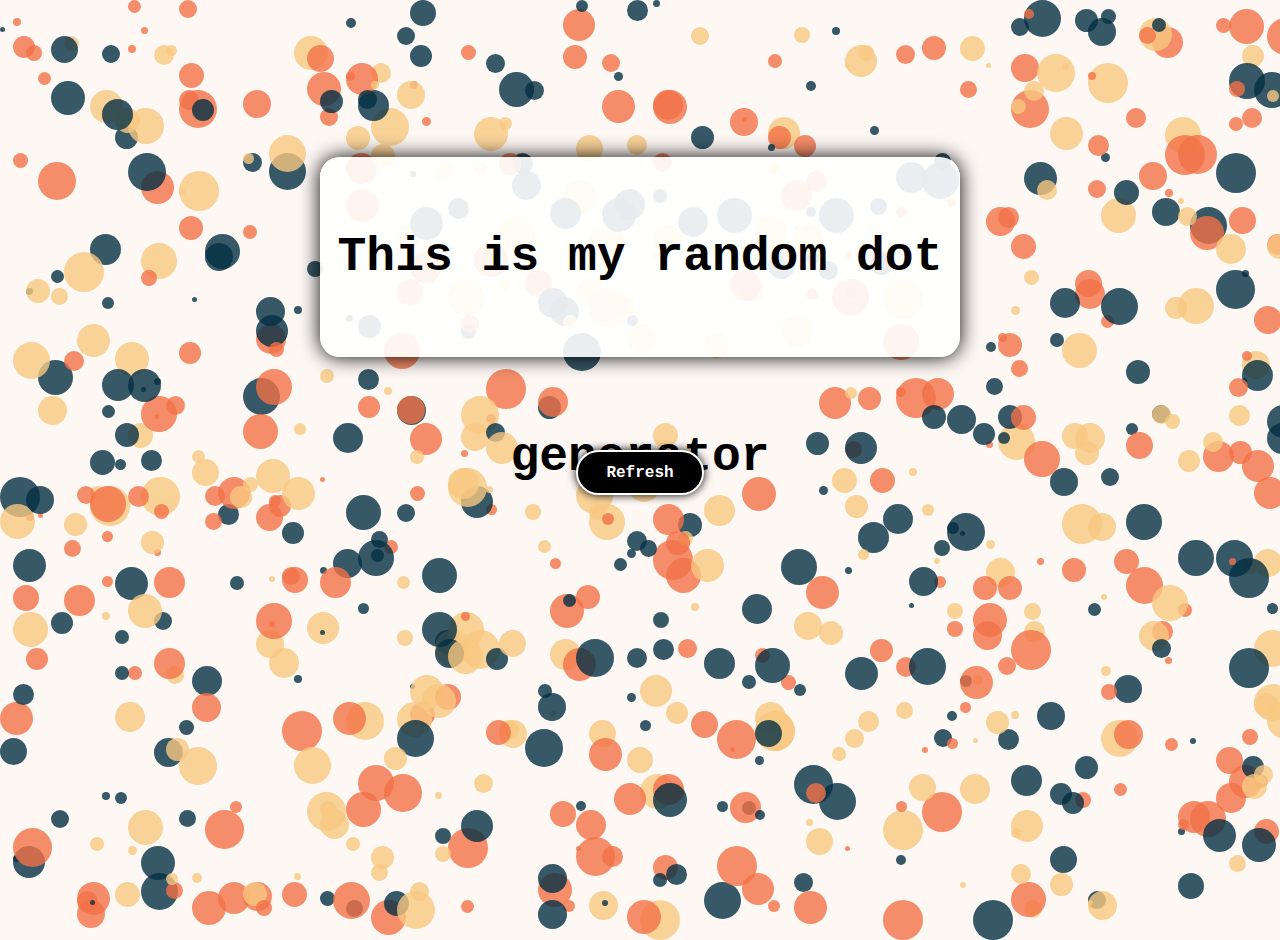
<file: index.html>
<!DOCTYPE html>
<head>
    <title>Document</title>
    <link rel="stylesheet" type="text/css" href="style.css">
</head>
<body>
    <div id="wrapper">
        <h1>This is my random dot generator</h1>
        <button id="refresh">Refresh</button>
    </div>
    <script type="text/javascript" src="script.js"></script>
</body>
</html>
</file>
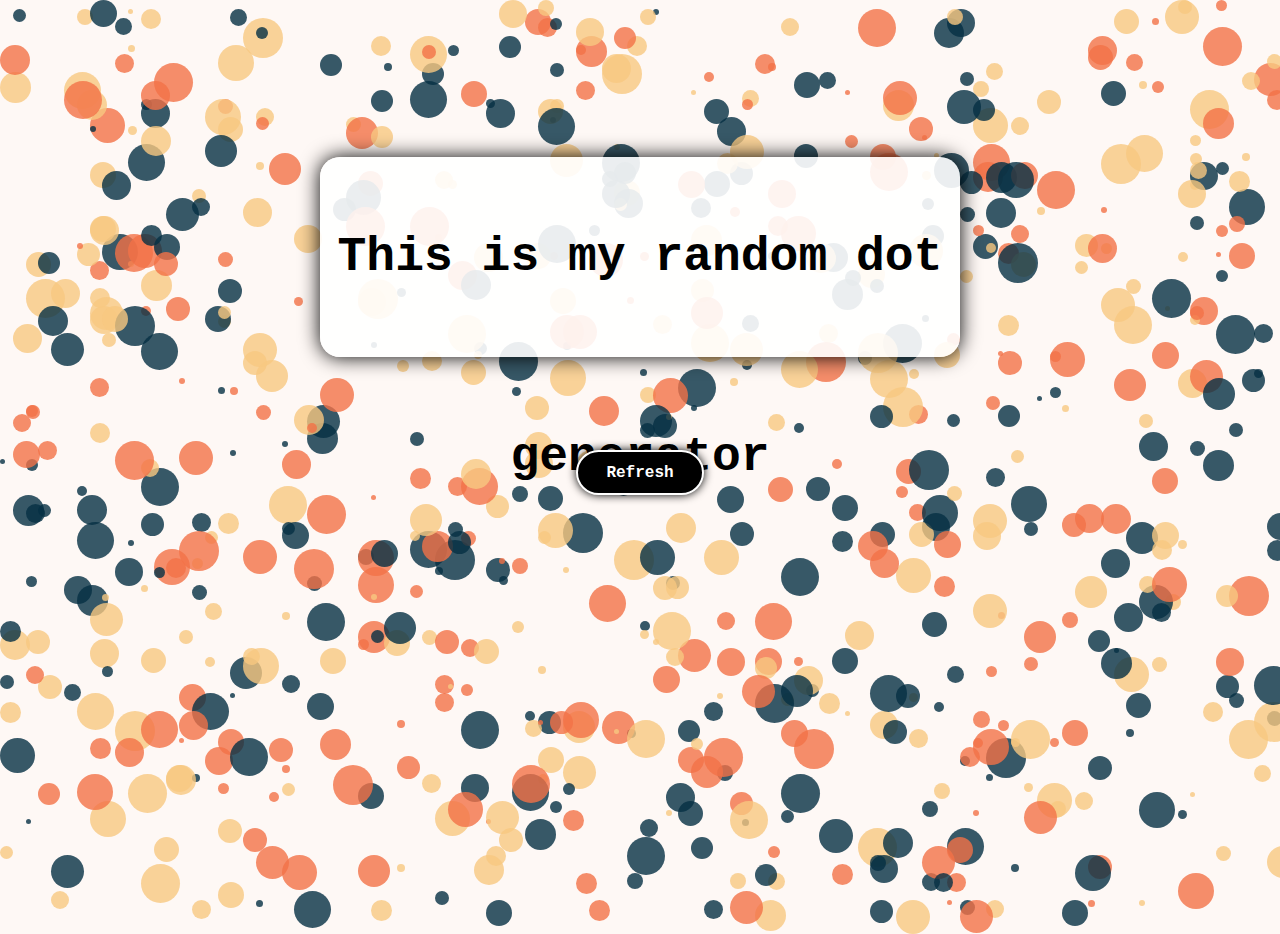
<file: DotBackground/index.html>
<!DOCTYPE html>
<head>
    <title>Document</title>
    <link rel="stylesheet" type="text/css" href="style.css">
</head>
<body>
    <div id="wrapper">
        <h1>This is my random dot generator</h1>
        <button id="refresh">Refresh</button>
    </div>
    <script type="text/javascript" src="script.js"></script>
</body>
</html>
</file>
<file: style.css>
body {
    background-color: #FEF8F5;
    display: grid;
    font-family: 'JetBrains Mono', monospace;
}

.dot {
    height: 25px;
    width: 25px;
    background-color: #FF0000;
    border-radius: 50%;
    position: absolute;
    opacity: 0.8;
    z-index: -1;
}

h1 {
    position: absolute;
    top: 25%;
    left: 50%;
    transform: translate(-50%, -50%);
    width: 50%;
    height: 200px;
    text-align: center;
    line-height: 200px;
    font-size: 3em;
    background-color: rgba(255, 255, 255, 0.9);
    border-radius: 20px;
    box-shadow: 0px 0px 20px;
}

button {
    position: absolute;
    top: 50%;
    left: 45%;
    width: 10%;
    height: 5%;
    font: inherit;
    font-weight: 600;
    border-radius: 50px;
    background-color: #000;
    color: #FFF;
    box-shadow: #000 0px 0px 10px;
    border-style: solid;
    border-color: #FFF;
    border-width: 2px;
}

button:hover {
    background-color: #BBB;
}
</file>
<file: DotBackground/style.css>
body {
    background-color: #FEF8F5;
    display: grid;
    font-family: 'JetBrains Mono', monospace;
}

.dot {
    height: 25px;
    width: 25px;
    background-color: #FF0000;
    border-radius: 50%;
    position: absolute;
    opacity: 0.8;
    z-index: -1;
}

h1 {
    position: absolute;
    top: 25%;
    left: 50%;
    transform: translate(-50%, -50%);
    width: 50%;
    height: 200px;
    text-align: center;
    line-height: 200px;
    font-size: 3em;
    background-color: rgba(255, 255, 255, 0.9);
    border-radius: 20px;
    box-shadow: 0px 0px 20px;
}

button {
    position: absolute;
    top: 50%;
    left: 45%;
    width: 10%;
    height: 5%;
    font: inherit;
    font-weight: 600;
    border-radius: 50px;
    background-color: #000;
    color: #FFF;
    box-shadow: #000 0px 0px 10px;
    border-style: solid;
    border-color: #FFF;
    border-width: 2px;
}

button:hover {
    background-color: #BBB;
}
</file>
